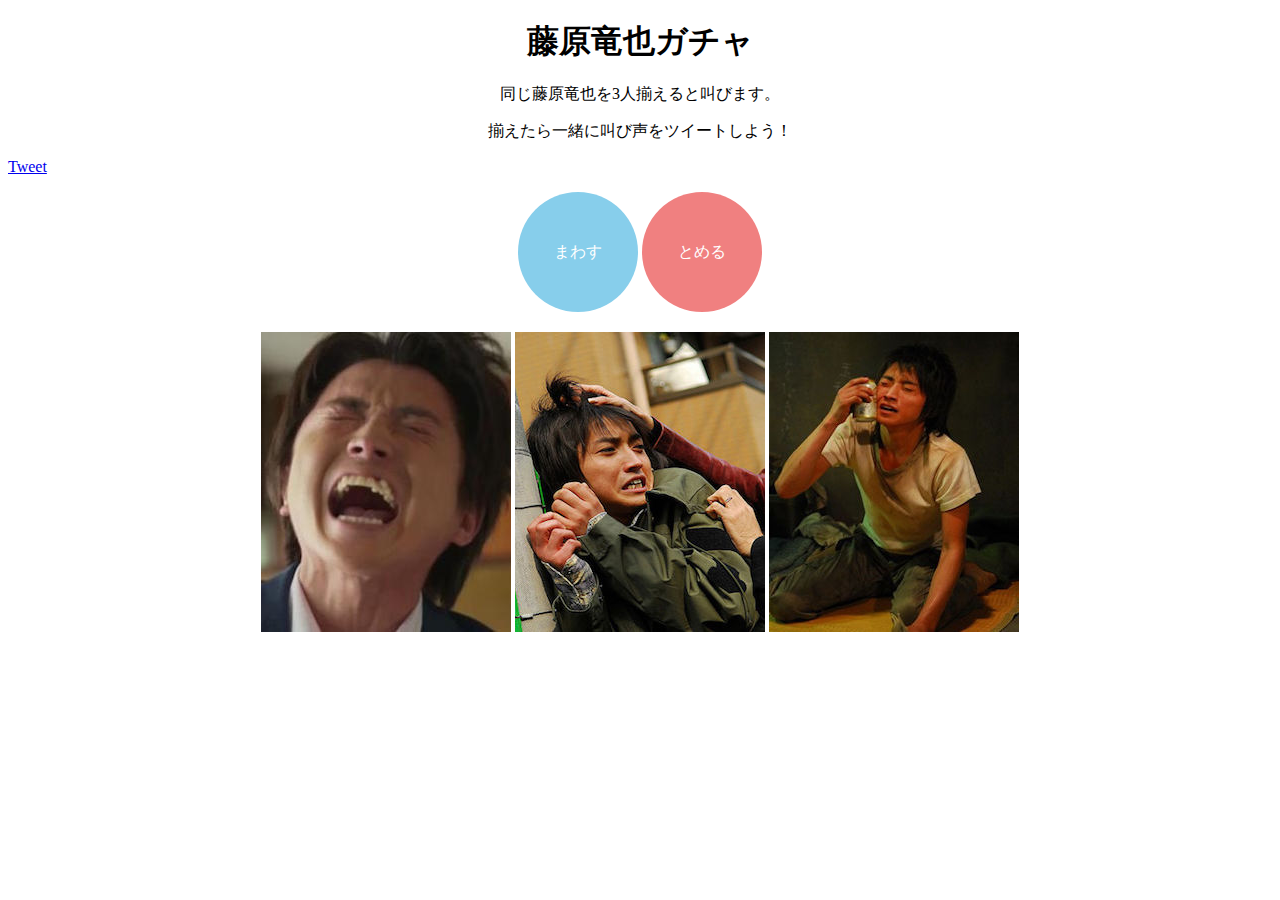
<file: index.html>
<!doctype html>

<html lang="ja">

<head>
    <meta charset="UTF-8">
    <link rel="stylesheet" type="text/css" href="static/css/style.css">
    <link rel="shortcut icon" href="static/images/tatsuya.ico">
    <title>藤原竜也ガチャ</title>
</head>


<body>
    <h1 class="title">藤原竜也ガチャ</h1>

    <div>
        <p class="center">
            同じ藤原竜也を3人揃えると叫びます。
        </p>
        <p class="center">揃えたら一緒に叫び声をツイートしよう！</p>

        <a href="https://twitter.com/share" class="twitter-share-button"
            data-url="https://tatsuya-gacha.smartbowwow.com/" data-text="ど゛う゛し゛て゛だ゛よ゛ぉ゛お゛！゛" data-size="large"
            data-hashtags="藤原竜也ガチャ">Tweet</a>

    </div>


    <p id="buttons" class="center">
        <a href="#" class="button" id="roll_button" type="button" onclick="RollGacha();">まわす</a>
        <a href="#" class="button" id="stop_button" type="button" onclick="FixGacha();">とめる</a>
    </p>


    <div id="slot" class="center">
        <p class="slot_items">
            <img id="slot1" class="slot_item reflection" src="static/images/tatsuya_ex1.jpg" alt="slot1" width="250"
                height="300">
            <img id="slot2" class="slot_item reflection" src="static/images/tatsuya_ex2.jpg" alt="slot2" width="250"
                height="300">
            <img id="slot3" class="slot_item reflection" src="static/images/tatsuya_ex3.jpg" alt="slot3" width="250"
                height="300">
        </p>
    </div>


    <script src="static/js/main.js"></script>
    <script>!function (d, s, id) { var js, fjs = d.getElementsByTagName(s)[0], p = /^http:/.test(d.location) ? 'http' : 'https'; if (!d.getElementById(id)) { js = d.createElement(s); js.id = id; js.src = p + '://platform.twitter.com/widgets.js'; fjs.parentNode.insertBefore(js, fjs); } }(document, 'script', 'twitter-wjs');</script>
</body>

</html>
</file>
<file: static/css/style.css>
@charset 'utf-8';

body {
    background: white;
}
.reflection{
    position:relative;
    overflow:hidden;
}

.center{
    text-align: center;
}

.twitter-share-button{
  margin:0 auto;
  display:block;
}



#slot{
    margin: 10px auto;
    width: 800px;
    height: 300px;
}

.slot_items{
    text-align: center;
}

h1{
    margin: 20px auto;
    text-align: center;
}

.button {
    display: inline-block;
    text-decoration: none;
    
    color: #FFF;
    width: 120px;
    height: 120px;
    line-height: 120px;
    border-radius: 50%;
    text-align: center;
    overflow: hidden;
    transition: .4s;
  }
  
  #roll_button:hover {
    background: #668ad8;
  }


  #stop_button:hover {
    background:#b8560b;
  }


  #roll_button {
    background: skyblue;
  }

  #stop_button {
    background: lightcoral;
  }

 
 
.reflection:after {
content:"";
height:100%;
width:30px;
position:absolute;
top:-180px;
left:0;
background-color: #fff;
opacity:0;
-webkit-transform: rotate(45deg);
-webkit-animation: reflection 2s ease-in-out infinite;
}
 
@keyframes reflection {
0% { -webkit-transform: scale(0) rotate(45deg); opacity: 0; }
80% { -webkit-transform: scale(0) rotate(45deg); opacity: 0.5; }
81% { -webkit-transform: scale(4) rotate(45deg); opacity: 1; }
100% { -webkit-transform: scale(50) rotate(45deg); opacity: 0; }
}
</file>
